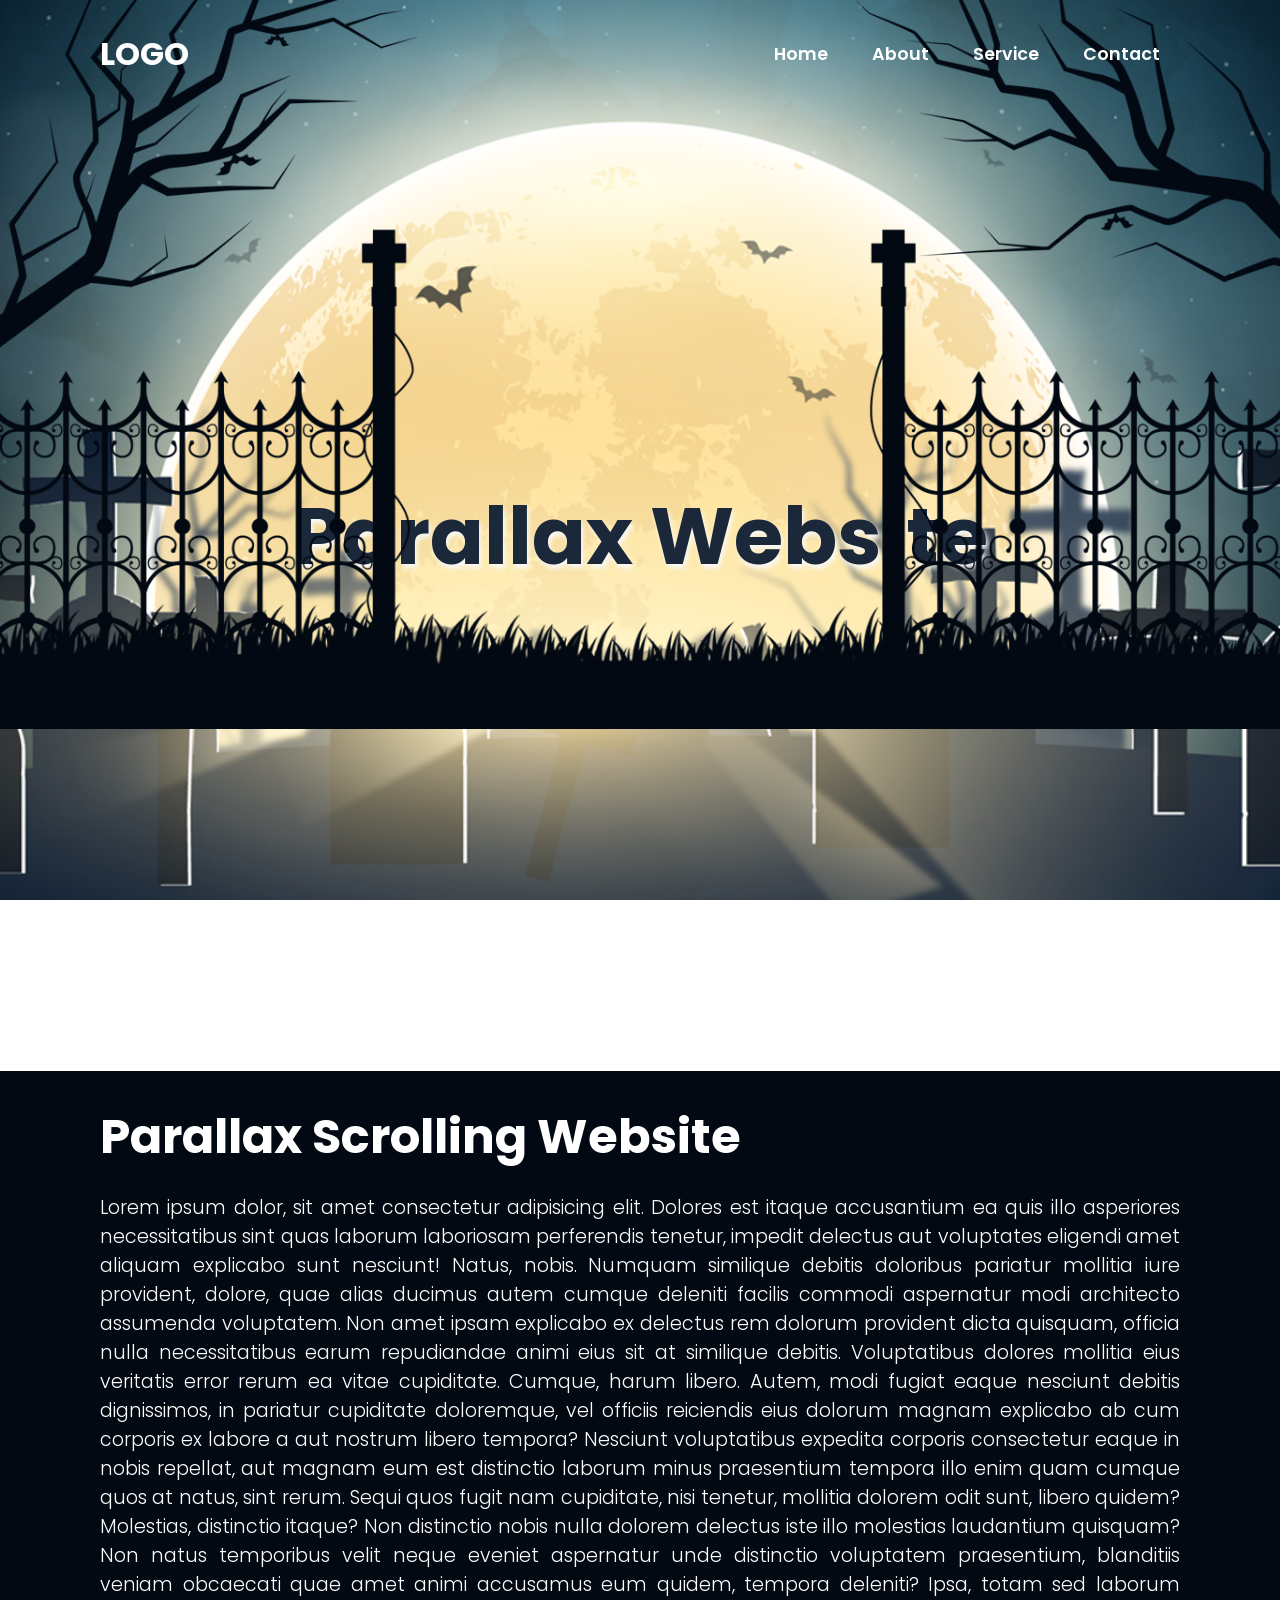
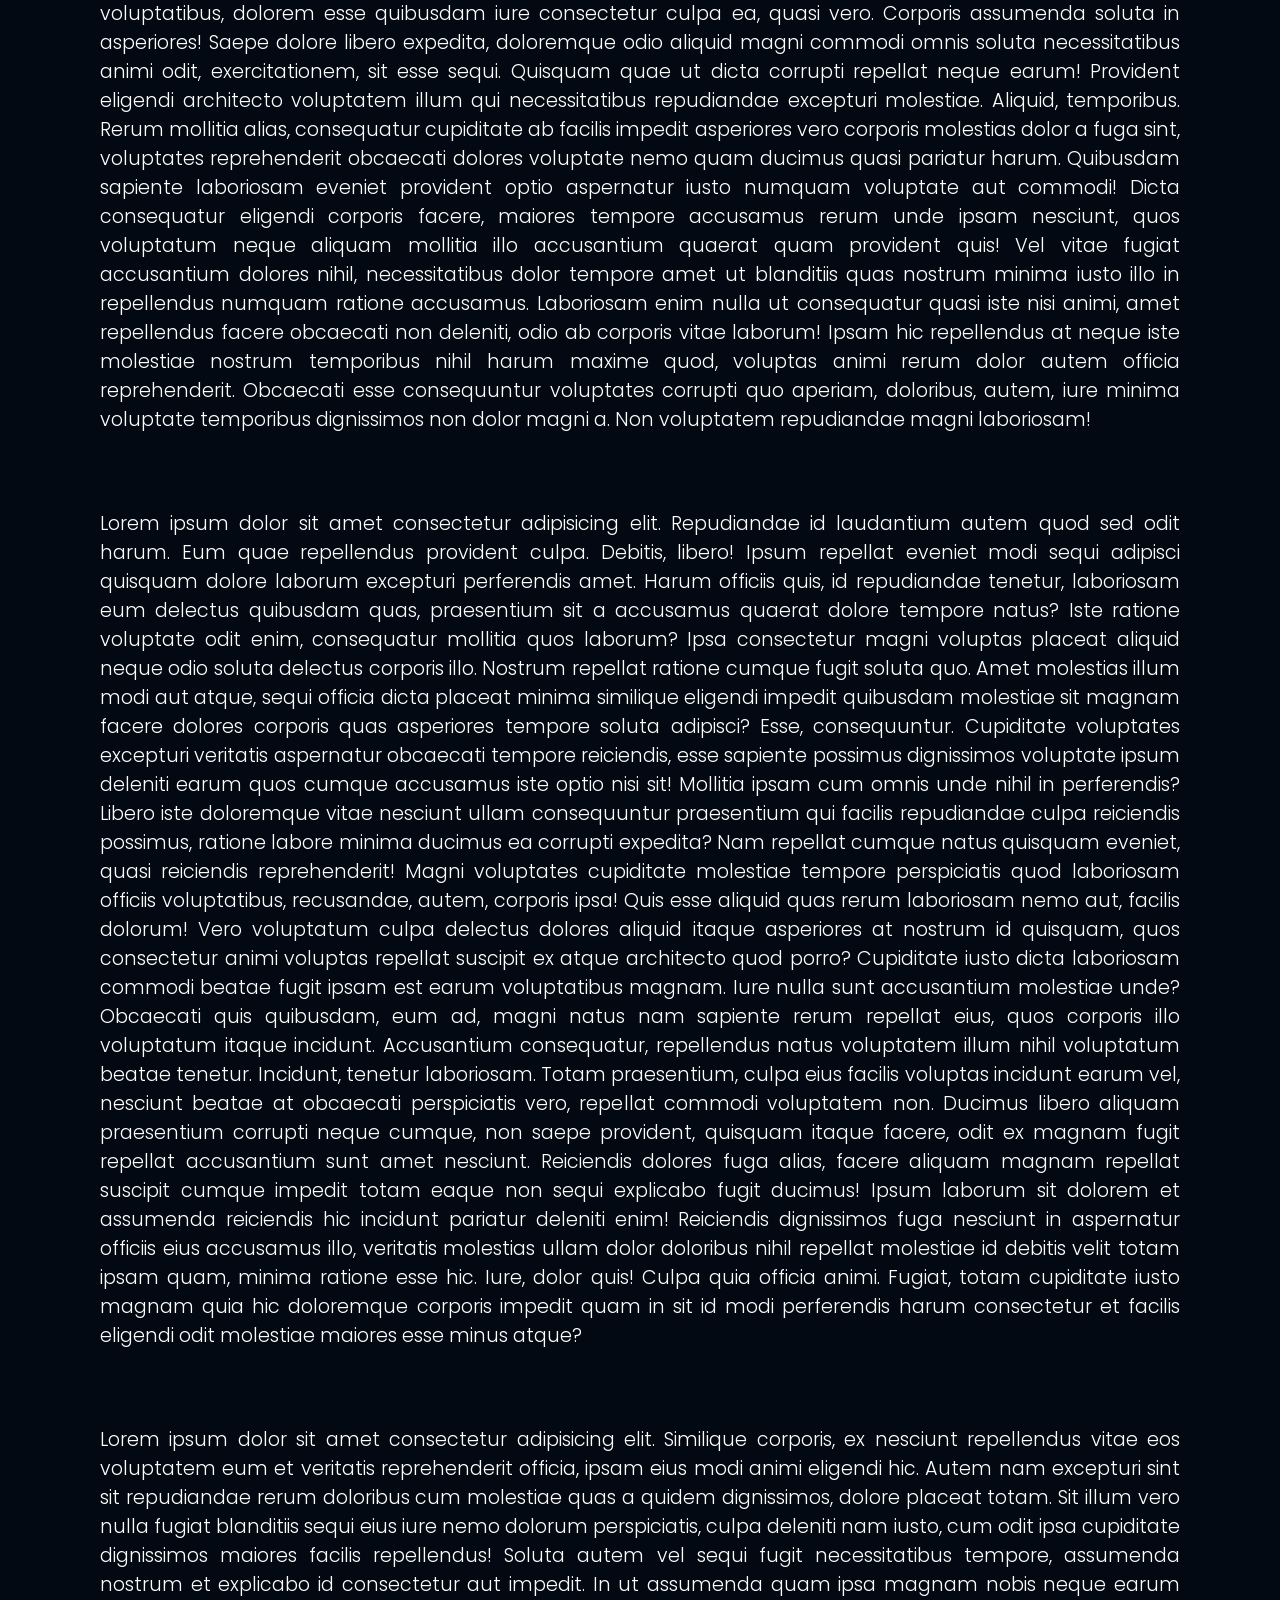
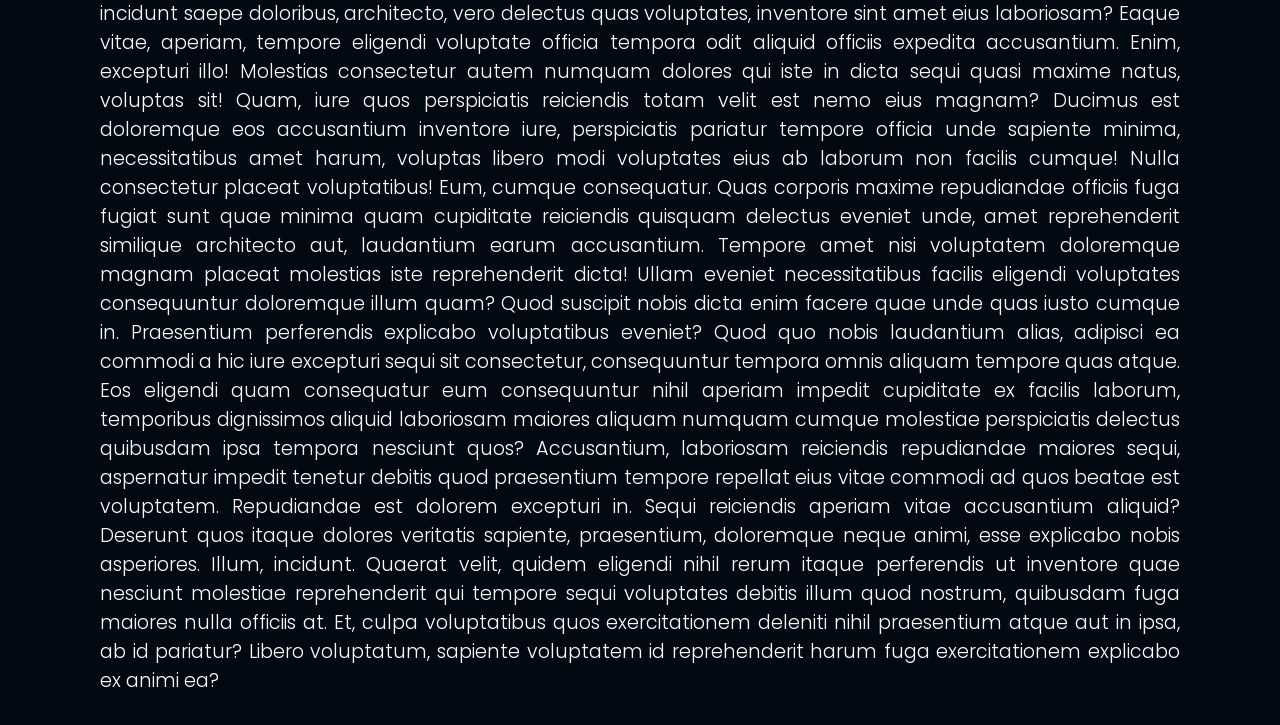
<file: index.html>
<!DOCTYPE html>
<html lang="en">

<head>
  <meta charset="UTF-8">
  <meta name="viewport" content="width=device-width, initial-scale=1.0">
  <title>parallax scrolling website</title>
  <link rel="stylesheet" href="style.css">
</head>

<body>
  <header>
    <h2 class="logo">LOGO</h2>
    <nav class="navigation">
      <a href="#">Home <span></span></a>
      <a href="#">About <span></span></a>
      <a href="#">Service<span></span></a>
      <a href="#">Contact <span></span></a>
    </nav>

  </header>

  <section class="parallax">
    <h2 id="text">Parallax Website</h2>
    <img src="./images/tree-left.png" id="tree-left">
    <img src="./images/tree-right.png" id="tree-right">
    <img src="./images/gate-left.png" id="gate-left">
    <img src="./images/gate-right.png" id="gate-right">
    <img src="./images/grass.png" id="grass">

  </section>
  <section class="sec">
    <h2>Parallax Scrolling Website</h2>
    <p>Lorem ipsum dolor, sit amet consectetur adipisicing elit. Dolores est itaque accusantium ea quis illo asperiores necessitatibus sint quas laborum laboriosam perferendis tenetur, impedit delectus aut voluptates eligendi amet aliquam explicabo sunt nesciunt! Natus, nobis. Numquam similique debitis doloribus pariatur mollitia iure provident, dolore, quae alias ducimus autem cumque deleniti facilis commodi aspernatur modi architecto assumenda voluptatem. Non amet ipsam explicabo ex delectus rem dolorum provident dicta quisquam, officia nulla necessitatibus earum repudiandae animi eius sit at similique debitis. Voluptatibus dolores mollitia eius veritatis error rerum ea vitae cupiditate. Cumque, harum libero. Autem, modi fugiat eaque nesciunt debitis dignissimos, in pariatur cupiditate doloremque, vel officiis reiciendis eius dolorum magnam explicabo ab cum corporis ex labore a aut nostrum libero tempora? Nesciunt voluptatibus expedita corporis consectetur eaque in nobis repellat, aut magnam eum est distinctio laborum minus praesentium tempora illo enim quam cumque quos at natus, sint rerum. Sequi quos fugit nam cupiditate, nisi tenetur, mollitia dolorem odit sunt, libero quidem? Molestias, distinctio itaque? Non distinctio nobis nulla dolorem delectus iste illo molestias laudantium quisquam? Non natus temporibus velit neque eveniet aspernatur unde distinctio voluptatem praesentium, blanditiis veniam obcaecati quae amet animi accusamus eum quidem, tempora deleniti? Ipsa, totam sed laborum voluptatibus, dolorem esse quibusdam iure consectetur culpa ea, quasi vero. Corporis assumenda soluta in asperiores! Saepe dolore libero expedita, doloremque odio aliquid magni commodi omnis soluta necessitatibus animi odit, exercitationem, sit esse sequi. Quisquam quae ut dicta corrupti repellat neque earum! Provident eligendi architecto voluptatem illum qui necessitatibus repudiandae excepturi molestiae. Aliquid, temporibus. Rerum mollitia alias, consequatur cupiditate ab facilis impedit asperiores vero corporis molestias dolor a fuga sint, voluptates reprehenderit obcaecati dolores voluptate nemo quam ducimus quasi pariatur harum. Quibusdam sapiente laboriosam eveniet provident optio aspernatur iusto numquam voluptate aut commodi! Dicta consequatur eligendi corporis facere, maiores tempore accusamus rerum unde ipsam nesciunt, quos voluptatum neque aliquam mollitia illo accusantium quaerat quam provident quis! Vel vitae fugiat accusantium dolores nihil, necessitatibus dolor tempore amet ut blanditiis quas nostrum minima iusto illo in repellendus numquam ratione accusamus. Laboriosam enim nulla ut consequatur quasi iste nisi animi, amet repellendus facere obcaecati non deleniti, odio ab corporis vitae laborum! Ipsam hic repellendus at neque iste molestiae nostrum temporibus nihil harum maxime quod, voluptas animi rerum dolor autem officia reprehenderit. Obcaecati esse consequuntur voluptates corrupti quo aperiam, doloribus, autem, iure minima voluptate temporibus dignissimos non dolor magni a. Non voluptatem repudiandae magni laboriosam!</p><br><br><br>
    <p>Lorem ipsum dolor sit amet consectetur adipisicing elit. Repudiandae id laudantium autem quod sed odit harum. Eum quae repellendus provident culpa. Debitis, libero! Ipsum repellat eveniet modi sequi adipisci quisquam dolore laborum excepturi perferendis amet. Harum officiis quis, id repudiandae tenetur, laboriosam eum delectus quibusdam quas, praesentium sit a accusamus quaerat dolore tempore natus? Iste ratione voluptate odit enim, consequatur mollitia quos laborum? Ipsa consectetur magni voluptas placeat aliquid neque odio soluta delectus corporis illo. Nostrum repellat ratione cumque fugit soluta quo. Amet molestias illum modi aut atque, sequi officia dicta placeat minima similique eligendi impedit quibusdam molestiae sit magnam facere dolores corporis quas asperiores tempore soluta adipisci? Esse, consequuntur. Cupiditate voluptates excepturi veritatis aspernatur obcaecati tempore reiciendis, esse sapiente possimus dignissimos voluptate ipsum deleniti earum quos cumque accusamus iste optio nisi sit! Mollitia ipsam cum omnis unde nihil in perferendis? Libero iste doloremque vitae nesciunt ullam consequuntur praesentium qui facilis repudiandae culpa reiciendis possimus, ratione labore minima ducimus ea corrupti expedita? Nam repellat cumque natus quisquam eveniet, quasi reiciendis reprehenderit! Magni voluptates cupiditate molestiae tempore perspiciatis quod laboriosam officiis voluptatibus, recusandae, autem, corporis ipsa! Quis esse aliquid quas rerum laboriosam nemo aut, facilis dolorum! Vero voluptatum culpa delectus dolores aliquid itaque asperiores at nostrum id quisquam, quos consectetur animi voluptas repellat suscipit ex atque architecto quod porro? Cupiditate iusto dicta laboriosam commodi beatae fugit ipsam est earum voluptatibus magnam. Iure nulla sunt accusantium molestiae unde? Obcaecati quis quibusdam, eum ad, magni natus nam sapiente rerum repellat eius, quos corporis illo voluptatum itaque incidunt. Accusantium consequatur, repellendus natus voluptatem illum nihil voluptatum beatae tenetur. Incidunt, tenetur laboriosam. Totam praesentium, culpa eius facilis voluptas incidunt earum vel, nesciunt beatae at obcaecati perspiciatis vero, repellat commodi voluptatem non. Ducimus libero aliquam praesentium corrupti neque cumque, non saepe provident, quisquam itaque facere, odit ex magnam fugit repellat accusantium sunt amet nesciunt. Reiciendis dolores fuga alias, facere aliquam magnam repellat suscipit cumque impedit totam eaque non sequi explicabo fugit ducimus! Ipsum laborum sit dolorem et assumenda reiciendis hic incidunt pariatur deleniti enim! Reiciendis dignissimos fuga nesciunt in aspernatur officiis eius accusamus illo, veritatis molestias ullam dolor doloribus nihil repellat molestiae id debitis velit totam ipsam quam, minima ratione esse hic. Iure, dolor quis! Culpa quia officia animi. Fugiat, totam cupiditate iusto magnam quia hic doloremque corporis impedit quam in sit id modi perferendis harum consectetur et facilis eligendi odit molestiae maiores esse minus atque?</p><br><br><br>
    <p>Lorem ipsum dolor sit amet consectetur adipisicing elit. Similique corporis, ex nesciunt repellendus vitae eos voluptatem eum et veritatis reprehenderit officia, ipsam eius modi animi eligendi hic. Autem nam excepturi sint sit repudiandae rerum doloribus cum molestiae quas a quidem dignissimos, dolore placeat totam. Sit illum vero nulla fugiat blanditiis sequi eius iure nemo dolorum perspiciatis, culpa deleniti nam iusto, cum odit ipsa cupiditate dignissimos maiores facilis repellendus! Soluta autem vel sequi fugit necessitatibus tempore, assumenda nostrum et explicabo id consectetur aut impedit. In ut assumenda quam ipsa magnam nobis neque earum incidunt saepe doloribus, architecto, vero delectus quas voluptates, inventore sint amet eius laboriosam? Eaque vitae, aperiam, tempore eligendi voluptate officia tempora odit aliquid officiis expedita accusantium. Enim, excepturi illo! Molestias consectetur autem numquam dolores qui iste in dicta sequi quasi maxime natus, voluptas sit! Quam, iure quos perspiciatis reiciendis totam velit est nemo eius magnam? Ducimus est doloremque eos accusantium inventore iure, perspiciatis pariatur tempore officia unde sapiente minima, necessitatibus amet harum, voluptas libero modi voluptates eius ab laborum non facilis cumque! Nulla consectetur placeat voluptatibus! Eum, cumque consequatur. Quas corporis maxime repudiandae officiis fuga fugiat sunt quae minima quam cupiditate reiciendis quisquam delectus eveniet unde, amet reprehenderit similique architecto aut, laudantium earum accusantium. Tempore amet nisi voluptatem doloremque magnam placeat molestias iste reprehenderit dicta! Ullam eveniet necessitatibus facilis eligendi voluptates consequuntur doloremque illum quam? Quod suscipit nobis dicta enim facere quae unde quas iusto cumque in. Praesentium perferendis explicabo voluptatibus eveniet? Quod quo nobis laudantium alias, adipisci ea commodi a hic iure excepturi sequi sit consectetur, consequuntur tempora omnis aliquam tempore quas atque. Eos eligendi quam consequatur eum consequuntur nihil aperiam impedit cupiditate ex facilis laborum, temporibus dignissimos aliquid laboriosam maiores aliquam numquam cumque molestiae perspiciatis delectus quibusdam ipsa tempora nesciunt quos? Accusantium, laboriosam reiciendis repudiandae maiores sequi, aspernatur impedit tenetur debitis quod praesentium tempore repellat eius vitae commodi ad quos beatae est voluptatem. Repudiandae est dolorem excepturi in. Sequi reiciendis aperiam vitae accusantium aliquid? Deserunt quos itaque dolores veritatis sapiente, praesentium, doloremque neque animi, esse explicabo nobis asperiores. Illum, incidunt. Quaerat velit, quidem eligendi nihil rerum itaque perferendis ut inventore quae nesciunt molestiae reprehenderit qui tempore sequi voluptates debitis illum quod nostrum, quibusdam fuga maiores nulla officiis at. Et, culpa voluptatibus quos exercitationem deleniti nihil praesentium atque aut in ipsa, ab id pariatur? Libero voluptatum, sapiente voluptatem id reprehenderit harum fuga exercitationem explicabo ex animi ea?</p>

  </section>
  <script src="script.js"></script>

</body>

</html>
</file>
<file: style.css>
@import url('https://fonts.googleapis.com/css2?family=Poppins:ital,wght@0,100;0,200;0,300;0,400;0,500;0,600;0,700;0,800;0,900;1,100;1,200;1,300;1,400;1,500;1,600;1,700;1,800;1,900&display=swap');
*{
  margin: 0;
  padding: 0;
  box-sizing: border-box;
  font-family: 'poppins',sans-serif;
}
body{
  min-height: 100vh;
  /* overflow: hidden; */
}
header{
  display: flex;
  justify-content: space-between;
  align-items: center;
  position: absolute;
  top: 0;
  left: 0;
  width: 100%;
  padding: 30px 100px;
  z-index: 100;
  
  
}
.logo{
  font-size: 2em;
  color: #fff;
  user-select:none ;
}
.navigation a{
  position: relative;
  font-size: 1.1em;
  color: #fff;
  font-weight: 600;
  text-decoration: none;
  margin: 20px; 
  transition: .5s;
}
.navigation a:hover{
  color: #333;
}
.navigation a span{
  position: absolute;
  top: 0;
  left: 0;
  width: 100%;
  height: 100%;
  background: #fff;
  border-radius: 20px;
  z-index: -1;
  transform: scale(0);
  opacity: 0;
  transition: .5s;
  
}
.navigation a:hover span{
  transform: scale(1);
  opacity: 1;

}
.parallax{
  position: relative;
  display: flex;
  justify-content: center;
  align-items: center;
  height: 119vh;
  background: url(./images/background.png)no-repeat;
  background-size: cover;
  background-position: center;
  background-attachment: fixed;

}
#text{
  position: absolute;
  font-size: 5em;
  color: #1b283a;
  text-shadow: 2px 4px 5px #f9f9f9;
}
.parallax img{
  position: absolute;
  top: 0;
  left: 0;
  width: 100%;
  pointer-events: none;
}
.parallax img#gate-left{
  position: fixed;
  transform: translateX(-282px);
}
.parallax img#gate-right{
  position: fixed;
  transform: translateX(302px);
}
.sec{
  position: relative;
  background: #020912;
  padding: 30px 100px;

}
.sec h2{
  color:#fff;
  font-size: 3em;
  margin-bottom: 20px;
}
.sec p{
  font-size: 1.2em;
  color: #fff;
  font-weight: 300;
  text-align: justify;
}
</file>
